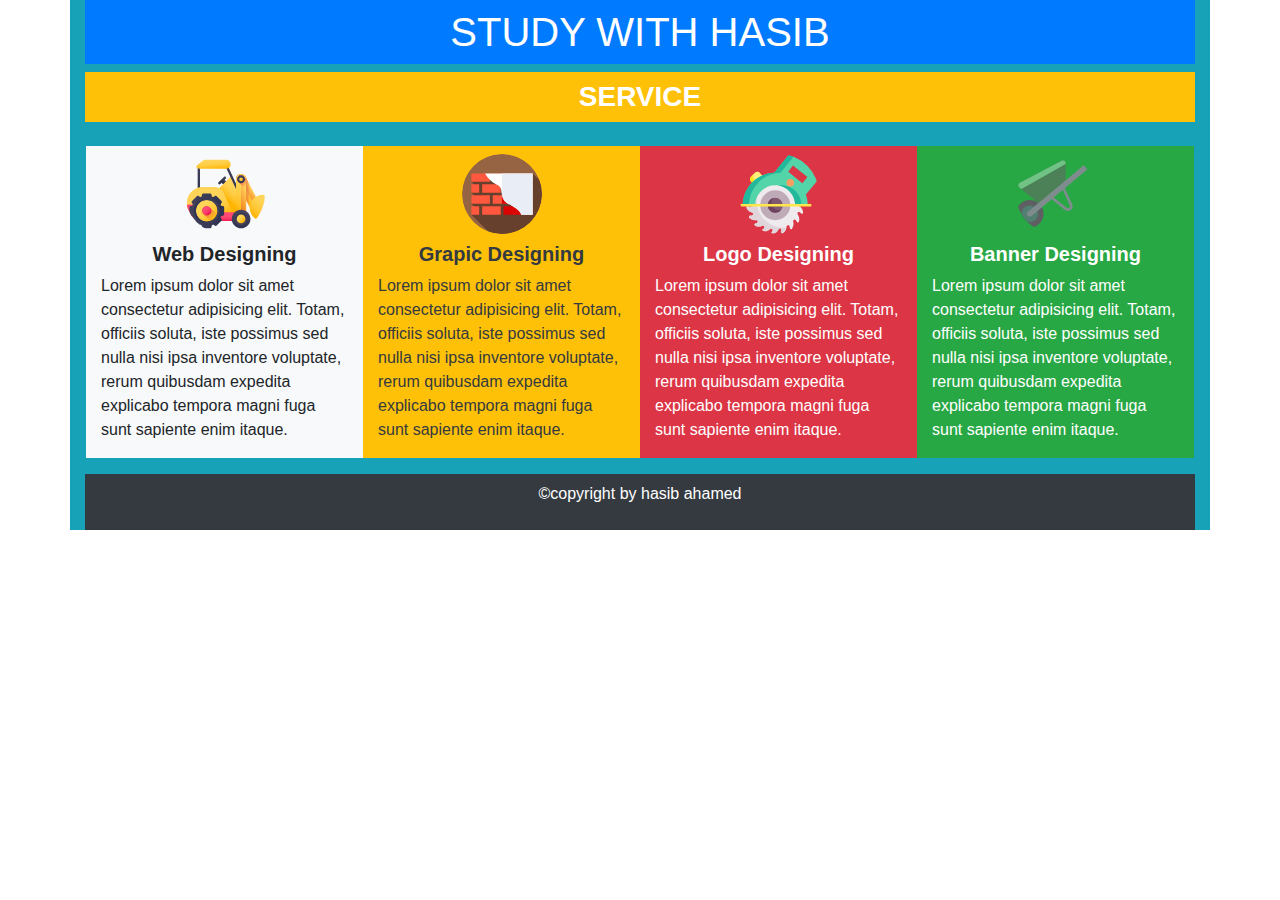
<file: bootstrap4.html>
<!DOCTYPE html>
<html lang="en">
<head>
    <meta charset="UTF-8">
    <meta http-equiv="X-UA-Compatible" content="IE=edge">
    <meta name="viewport" content="width=device-width, initial-scale=1.0">
    <title>BS4 Practies </title> 

    <!-- Latest compiled and minified CSS -->
<link rel="stylesheet" href="https://maxcdn.bootstrapcdn.com/bootstrap/4.5.2/css/bootstrap.min.css">
<!-- jQuery library -->
<script src="https://ajax.googleapis.com/ajax/libs/jquery/3.5.1/jquery.min.js"></script>
<!-- Popper JS -->
<script src="https://cdnjs.cloudflare.com/ajax/libs/popper.js/1.16.0/umd/popper.min.js"></script>
<!-- Latest compiled JavaScript -->
<script src="https://maxcdn.bootstrapcdn.com/bootstrap/4.5.2/js/bootstrap.min.js"></script>

</head>
<body>
    <div class="container bg-info">
        <header >
            <h1 class="bg-primary p-2 text-uppercase text-white text-center"> study with Hasib </h1>
            <h3 class="bg-warning p-2 text-uppercase text-white text-center font-weight-bolder">service</h3>
            
        </header>
        <main>
            
            <div class="row p-3">
               
                <div class="col-md-6 col-lg-3 bg-light">
                    <img class="img-fluid py-2  rounded-circle m-auto d-block" src="image/download.svg" width="80px" height="80px" alt="">
                    <h5 class="text-capitalize font-weight-bolder text-center">web designing</h5>
                    <p>Lorem ipsum dolor sit amet consectetur adipisicing elit. Totam, officiis soluta, iste possimus sed nulla nisi ipsa inventore voluptate, rerum quibusdam expedita explicabo tempora magni fuga sunt sapiente enim itaque.</p>
                </div>
                <div class="col-md-6 col-lg-3 bg-warning text-dark">
                    
                    <img class="img-fluid  py-2 rounded-circle m-auto d-block" src="image/download (1).svg" width="80px" height="80px" alt="">
                   
                    <h5 class="text-capitalize font-weight-bolder text-center">grapic designing</h5>
                    <p>Lorem ipsum dolor sit amet consectetur adipisicing elit. Totam, officiis soluta, iste possimus sed nulla nisi ipsa inventore voluptate, rerum quibusdam expedita explicabo tempora magni fuga sunt sapiente enim itaque.</p>
                </div>
                <div class="col-md-6 col-lg-3 bg-danger text-white">
                    
                    <img class="img-fluid  py-2 rounded-circle m-auto d-block" src="image/download (2).svg" width="80px" height="80px" alt="">
                   
                    <h5 class="text-capitalize font-weight-bolder text-center">logo designing</h5>
                    <p>Lorem ipsum dolor sit amet consectetur adipisicing elit. Totam, officiis soluta, iste possimus sed nulla nisi ipsa inventore voluptate, rerum quibusdam expedita explicabo tempora magni fuga sunt sapiente enim itaque.</p>
                </div>
                <div class="col-md-6 col-lg-3 bg-success text-white">
                    
                    <img class="img-fluid  py-2 rounded-circle m-auto d-block" src="image/download (3).svg" width="80px" height="80px" alt="">
                   
                    <h5 class="text-capitalize font-weight-bolder text-center">banner designing</h5>
                    <p>Lorem ipsum dolor sit amet consectetur adipisicing elit. Totam, officiis soluta, iste possimus sed nulla nisi ipsa inventore voluptate, rerum quibusdam expedita explicabo tempora magni fuga sunt sapiente enim itaque.</p>
                </div>
                
            </div>
        </main>

        <footer class="bg-dark p-2 text-white">           
          <p class="text-md-center   "> &copy;copyright by hasib ahamed</p>
        </footer>
        
    </div>

    
</body>
</html>
</file>
